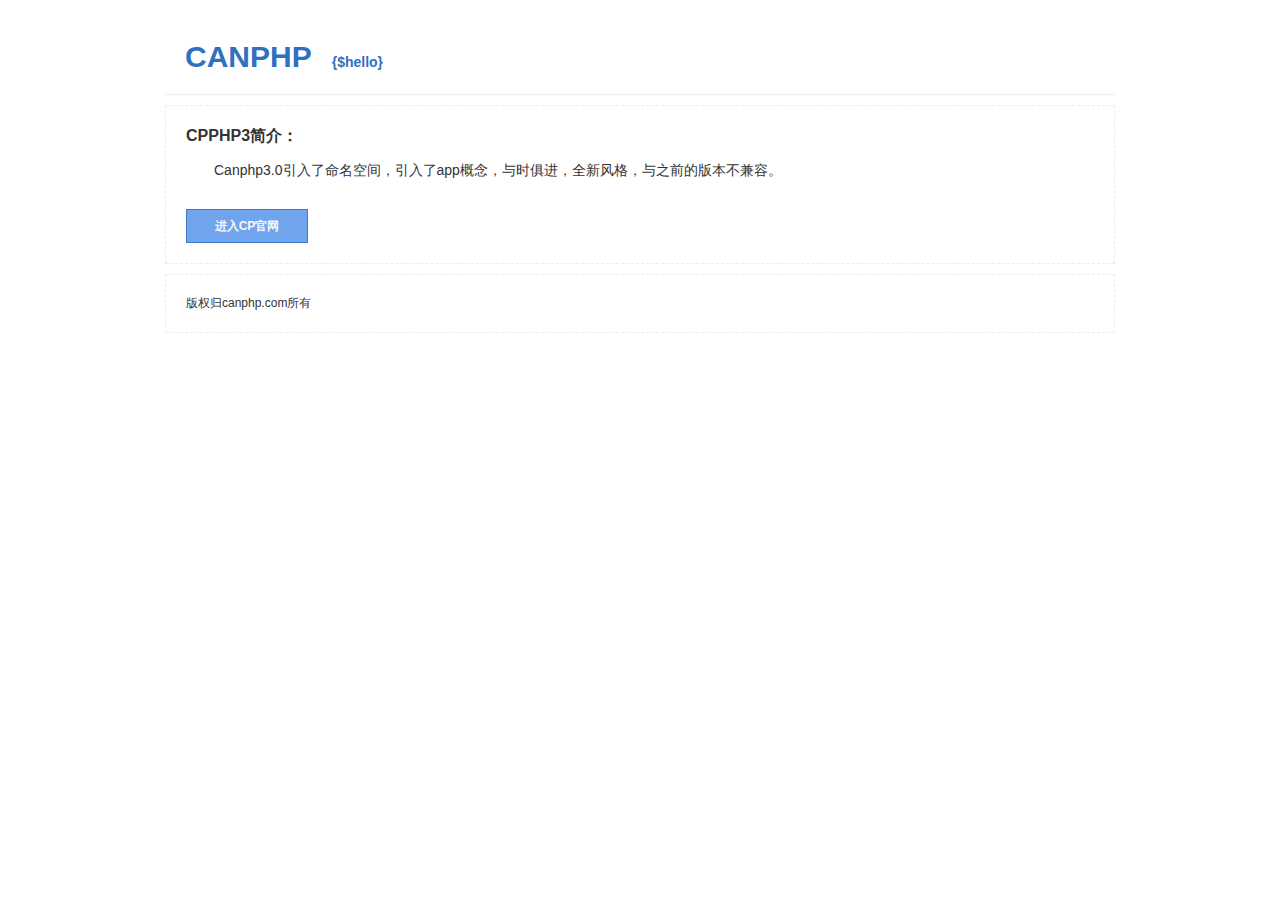
<file: app/main/view/default/test.html>
<!DOCTYPE html PUBLIC "-//W3C//DTD XHTML 1.0 Transitional//EN" "http://www.w3.org/TR/xhtml1/DTD/xhtml1-transitional.dtd">
<html xmlns="http://www.w3.org/1999/xhtml">
<head>
<meta http-equiv="Content-Type" content="text/html; charset=utf-8" />
<title>{$title}!@#@!</title>
<style>
*{PADDING-BOTTOM:0px;MARGIN:0px;PADDING-LEFT:0px;PADDING-RIGHT:0px;PADDING-TOP:0px}
BODY{FONT-FAMILY:Verdana,Arial,Helvetica,sans-serif;BACKGROUND:#fff;COLOR:#333;FONT-SIZE:12px}
IMG{BORDER-BOTTOM:medium none;BORDER-LEFT:medium none;DISPLAY:block;BORDER-TOP:medium none;BORDER-RIGHT:medium none}
LI{LIST-STYLE-TYPE:none;LIST-STYLE-IMAGE:none}.clear{CLEAR:both}
.df_main{ width:950px; margin:0px auto}
.df_title {MARGIN: 0px auto;font:30px Georgia, Arial, sans-serif; font-weight:700; padding:20px; border-bottom:1px solid #eee; color:#3071bf ; width:910px; margin:0px auto; margin-top:20px; margin-bottom:10px;}
.df_title span{ font-size:14px; padding-left:20px;}
.df_intro{border:1px dashed #ececec; padding:20px;margin-bottom:10px;}
.df_intro h3{ padding:0px; margin:0px; font-size:16px; padding-bottom:10px; font-weight:700;}
.df_intro p{padding:0px; margin:0px; line-height:26px; font-size:14px; text-indent:2em;}
.button A{BORDER: #427ac7 1px solid;LINE-HEIGHT: 32px; MARGIN-TOP: 12px; font-size:12px; BACKGROUND:#70a5ee; FLOAT: left; HEIGHT: 32px; PADDING-TOP: 0px; width:120px; text-align:center; font-weight:700;color:#f7f7fa; text-decoration:none; margin-right:15px;}
.button A:hover{BACKGROUND:#3071bf; border:1px solid #3071bf; text-decoration:none;}
.button span{ line-height:60px;}
.df_box{border:1px dashed #ececec; padding:20px;margin-bottom:10px;}
</style>
</head>
<body>
<div class="df_main">
  <div class="df_title">CANPHP<span>{$hello}</span></div>
  <div class="df_intro">
    <h3>CPPHP3简介：</h3>
    <p>Canphp3.0引入了命名空间，引入了app概念，与时俱进，全新风格，与之前的版本不兼容。</p>
    <br />
	
	<div class="clear"></div>
    <div class="button"><a href="http://www.canphp.com">进入CP官网</a></div>
    <div class="clear"></div>
  </div>
  <div class="df_box">版权归canphp.com所有</div>
</div>
</body>
</html>
</file>
